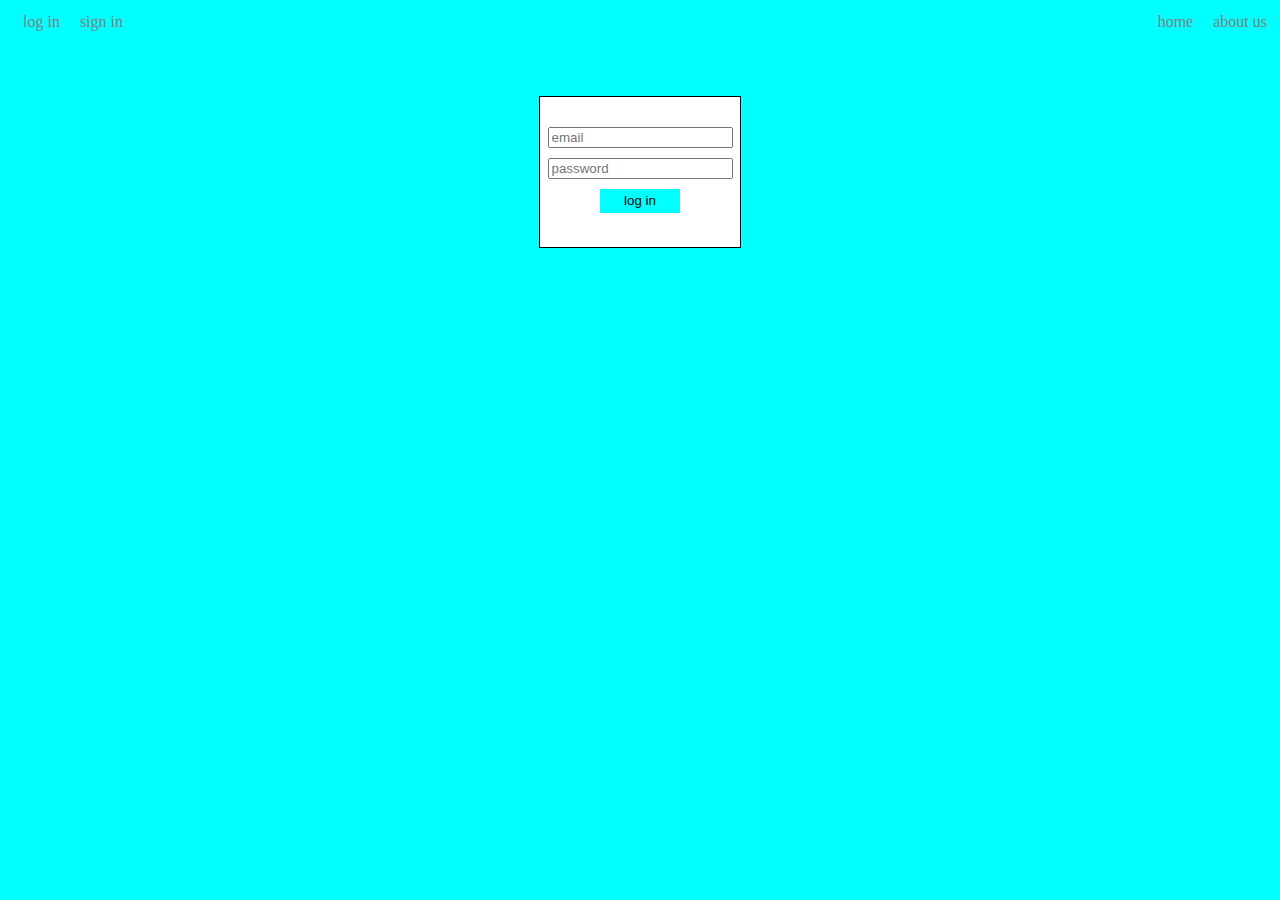
<file: login.html>
<!DOCTYPE html>
<html lang="en">
<head>
  <meta charset="UTF-8">
  <meta name="viewport" content="width=device-width, initial-scale=1.0">
  <link rel="stylesheet" href="login-style.css">
  
  <title>log in</title>
</head>
<body>
  <div class="container2">
    <div class="container5">
        <div class="item2" ><a style="text-decoration: none;color:gray;" href="login.html">log in </a></div>
        <div class="item2"><a style="text-decoration: none;color: gray;"  href="sign-up.html"> sign in </a></div>
    </div>
    
    <div class="container6">
        <div class="item2"><a style="text-decoration: none;color: gray;" href="file:///C:/Users/DELL/Desktop/project2/index.html">home</a></div>
        <div class="item2"><a style="text-decoration: none;color: gray;" href="">about us</a></div>
    </div>
    
    

</div>


  <div class = container >
    <div class="divform">
      <form style="text-align: center;">
        
        <input class="item"type="email" placeholder="email">

        <input class="item" type="password" placeholder="password">
      
        <button class="item">log in</button>
        
      </form>
    </div>
    <div class="item">

    </div>
    
  </div>


  
</body>
</html>
</file>
<file: login-style.css>
body{
    background-color: aqua;
    display: flex;
    flex-direction: column;
    align-items: center;
    
    

}


.container{
    width: 200px;
    height: 150px;
    display: flex;
    flex-direction: column;
    border: 1px solid black;
    background-color: white;
    margin-top: 60px;
    
    
}

.item{
    margin-bottom: 10px;
    

 
}
button{
    background-color: aqua;
    border: 1px solid aqua;
    width: 40%;
    line-height: 20px;
  
    
    
    
}
.container2{

    display: flex;
    text-decoration: none;
    background-color: aqua;
    width: 100%;
    justify-content: space-between;
    
    
    

}
.item2{
    
    padding: 5px;
    
    margin-left: 10px;
}

.item2:hover{
    background-color: white;
    color: aqua;
}
.container5{
    display: flex;
    
    
}

.container6{
    display: flex;
   

}

form :first-child{
    margin-top: 30px;
}
form {
    border-radius: 25px;
}
</file>
